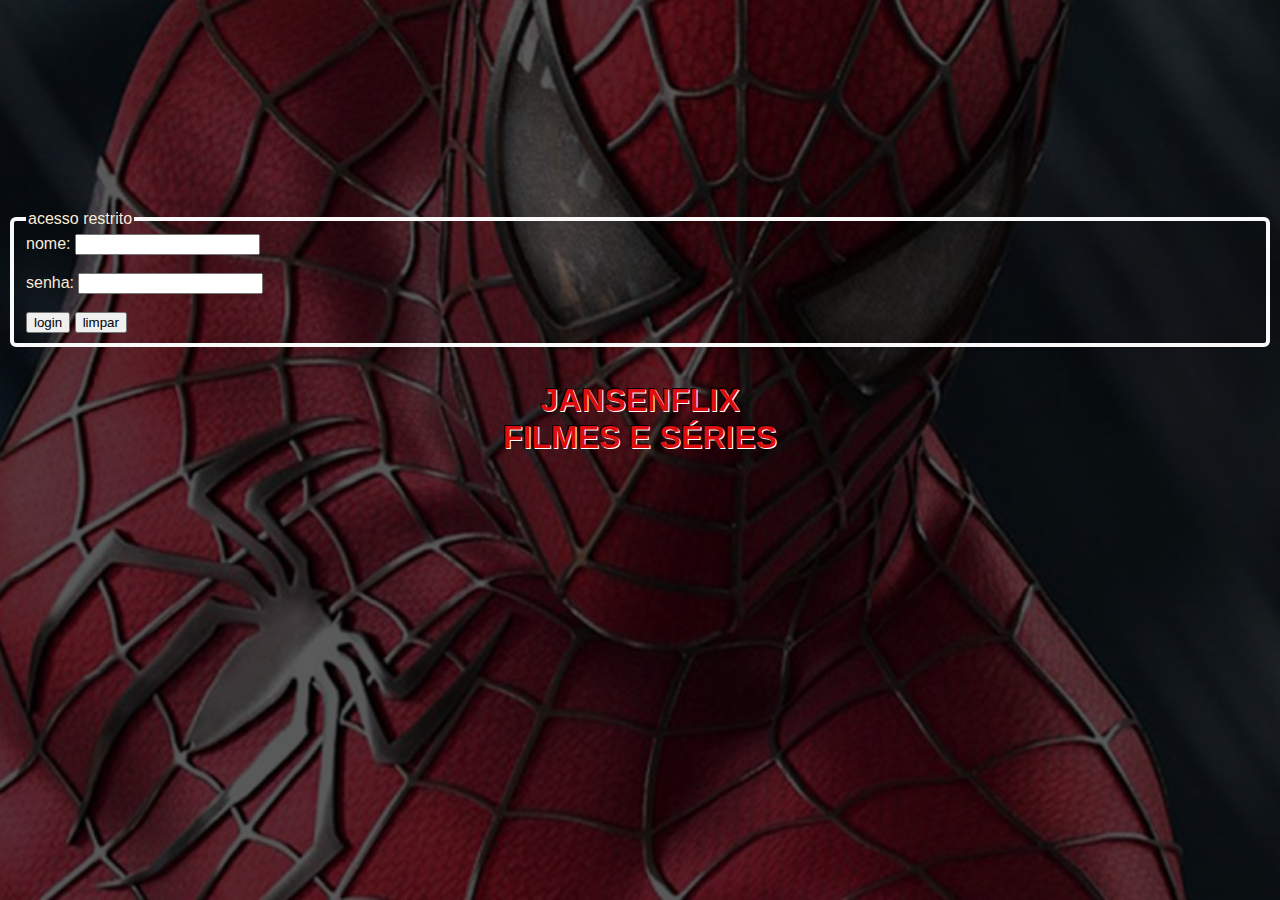
<file: index.html>
<!DOCTYPE html>
<html lang="en">
<head>
    <meta charset="UTF-8">
    <meta http-equiv="X-UA-Compatible" content="IE=edge">
    <meta name="viewport" content="width=device-width, initial-scale=1.0">
    
    <title>Document</title>
    <script>
        function acesso (form){

form.nome.value = form.nome.value.toLowerCase()
form.senha.value = form.senha.value.toLowerCase()

if ( form.nome.value == "maria" && form.senha.value == 1234 ||
form.nome.value == "cleber" && form.senha.value == 12345 ||
form.nome.value == "pedro" && form.senha.value == 123456)
{location="https://jansenflix.github.io/carnival/"
}

else {
    form.nome.value =""
    form.senha.value =""
    alert("dados incorretos")
}

}
    </script>
    <style>


  body{
      
    background-image:url(aranha.jpg) ;
          
          height: 100vh;
          background-position: center center;
          background-repeat: no-repeat;
          background-size: cover;
          margin-top: 0;
          
         
         
 
   font-family: Arial, Helvetica, sans-serif;
   color: antiquewhite;
   margin: 0px;
   padding: 0px;
   
  } 

  .chamada{
      background-color: rgba(0, 0, 0, 0.645);
          
          height: 100vh;
          background-position: center center;
          background-repeat: no-repeat;
         margin: 0px;
          background-size: cover;
          
          
          
          
         
         


          
      }

      

    h1{
      font-size: 32px;
      text-align: center;
      padding: 5px;
      text-shadow: 1px 1px white, -1px -1px black;
      margin: 0;
      color: rgb(223, 14, 14);
     
      
     
      
  }

  

  fieldset{
      margin-top: 0px;
      margin-top: 200px;
      margin-left: 10px;
      margin-right: 10px;
      border: 4px solid rgb(249, 249, 250);
      border-radius: 6px;
      margin-bottom: 30px;
      
      
      
      
  }

  @media screen and (max-width: 490px) {
   

    h1{
        color: rgb(230, 24, 24);
        text-shadow: 1px 1px white, -1px -1px black;
        
    }

    

    legend{
        color: rgb(240, 231, 231);
    }

    form{
        color: rgb(248, 242, 242);
    }

    fieldset{
        margin-top: 200px;
        
    }

    .chamada{
      
           height: 100vh;  
          
      }

      body{
      
      height: 100vh;  
     
 }
        
      
      }

     
 


    </style>
</head>
<body>
  <section class="chamada">
   <h1 class="primeiro"></h1>
    <fieldset>
    <legend>acesso restrito</legend>
    <form name ="form">
        nome: <input type="text" name="nome" autocomplete="off"> <br><br>
        senha: <input type="password" name="senha" autocomplete="off"> <br><br>
        <input type="button" name="botao" value="login" onclick="acesso (this.form)">
        <input type="reset" name="limpar" value="limpar">
        </form>
    </fieldset>
   
    <h1 class="segundo">JANSENFLIX <br> FILMES E SÉRIES</h1>

    
</section>
</body>
</html>
</file>
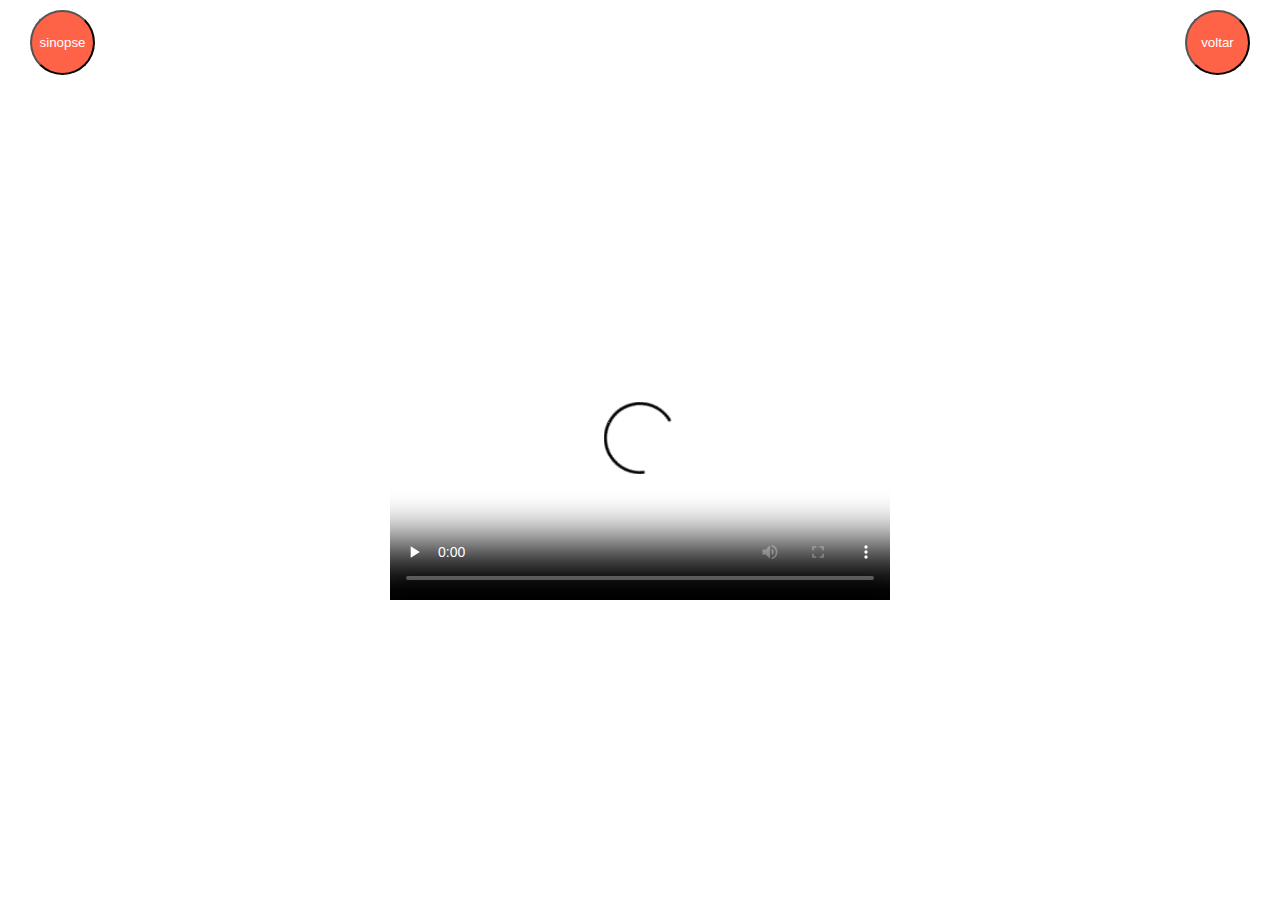
<file: indx2.html>
<!DOCTYPE html>
<html lang="en">
<head>
    <meta charset="UTF-8">
    <meta http-equiv="X-UA-Compatible" content="IE=edge">
    <meta name="viewport" content="width=device-width, initial-scale=1.0">
    <meta http-equiv="refresh" content="5;./index.html">
    <title>Document</title>
    <link rel="stylesheet" href="style.css">
    <style>
       
       #vid1564730217{
            position: absolute;
            width: 500px;
            height: 300px;
            left: 50%;
            top: 50%;
            transform: translate(-50%, -50%);
           
           
    
        }

        

        body{

           
          background: url(https://observatoriodocinema.uol.com.br/wp-content/uploads/2020/09/Marvels-Spider-Man-.jpg) repeat no-repeat;
        }
        @media screen and (max-width: 490px) {
    body {
        background: url(https://image.tmdb.org/t/p/w342/kU0NbsUVoUMcYxoISmBCxFmgWYC.jpg)repeat no-repeat;
    }

    
   
    #vid1564730217{
        width: 350px;
        height: 200px;
        

        

    }

    @media screen and (max-width: 360px) {
        #vid1564730217{
        width: 285px;
        height: 160px;
        background-color: tomato;
    }

    @media screen and (max-width: 290px) {
        #vid1564730217{
        width: 260px;
        height: 160px;
        background-color: yellow;
    }

    
   
    
    
    </style>
</head>

<body>
    
     
    <button class="btn-menu">sinopse</button>
    <nav class="btn menu">
      <a class="btn-close">x</a>
    <ul>
        <li>O O superastro do basquete LeBron James
             se junta à gangue Looney Tunes para derrotar o
              Goon Squad e salvar seu filho.
          </li> <br>
    
          
    
            <li>Gênero: Drama, Ficção Científica, Fantasia
            </li>
        
    </ul>
    <ul class="tema">
        
        <p>Gênero: Drama, Ficção Científica, Fantasia</p>
    </ul>
    </nav>
   


   
        <video id="vid1564730217"  preload="none" autobuffer poster="https://i.ytimg.com/vi/81SeeIxEunw/maxresdefault.jpg" controls controlsList="nodownload"
        src="https://dls7rxd829s2x.cloudfront.net/data/a/4b4adeea.mp4" autoplay>
        src="" autoplay>
        
            <source src="" type="video/mp4">
        </video>
        <button class="casa">voltar</button>
    

    <script src="https://code.jquery.com/jquery-3.5.1.min.js"></script>
    <script>
        $(".btn-menu").click(function(){$(".menu").show();});
        $(".btn-close").click(function(){$(".menu").hide();});
    
    </script>
</body>
</html>
</file>
<file: style.css>
/* reset */
*{margin: 0;font-weight: 300;box-sizing: border-box;
    font-family: 'Anton', sans-serif;}

a{
        text-decoration: none;
    }
ul{
    list-style: none;
} 


img{
    width: 100%;
    height: 250px;
} 
/* abecalho */
.cabecalho{
    width: 100%;
    
    
    float: left;
    padding: 3% 4%;
}



 
.btn-menu{
    margin-top: 10px;
    margin-left: 30px;
    width: 65px;
    height: 65px;
    float: right;
    text-align: center;
    color:white;
    border-radius: 56px;
    cursor: pointer;
    background-color: tomato;
    position: absolute;
    z-index: 1;

}

/* menu */

.menu{
    display: none;
    width: 100%;
    height: 100%;
    position: fixed;
    background-color: rgba(32, 25, 25, 0.583);
    top: 0;
    left: 0;
    z-index: 3;
}
.btn-close{
    font-size: 3em;
    color: white;
    float: right;
    cursor: pointer;
    margin-left: 50px;
    margin-top: 7px;
    position: absolute;
   
}
.menu ul{
    width: 100%;
    float: left;
    text-align: center;
    
}
ul{
    padding: 10px;
    margin-top: 40px;
}
.menu li{
    
    padding: 1rem;
    color: rgb(253, 250, 250);
    font-size: 20px;

}
.tema{
    color: rgb(82, 209, 32);
}
.casa{
    margin-top: 10px;
    margin-right: 30px;
    width: 65px;
    height: 65px;
    float: right;
    text-align: center;
    color:white;
    border-radius: 56px;
    cursor: pointer;
    background-color: tomato;
    
}
</file>
